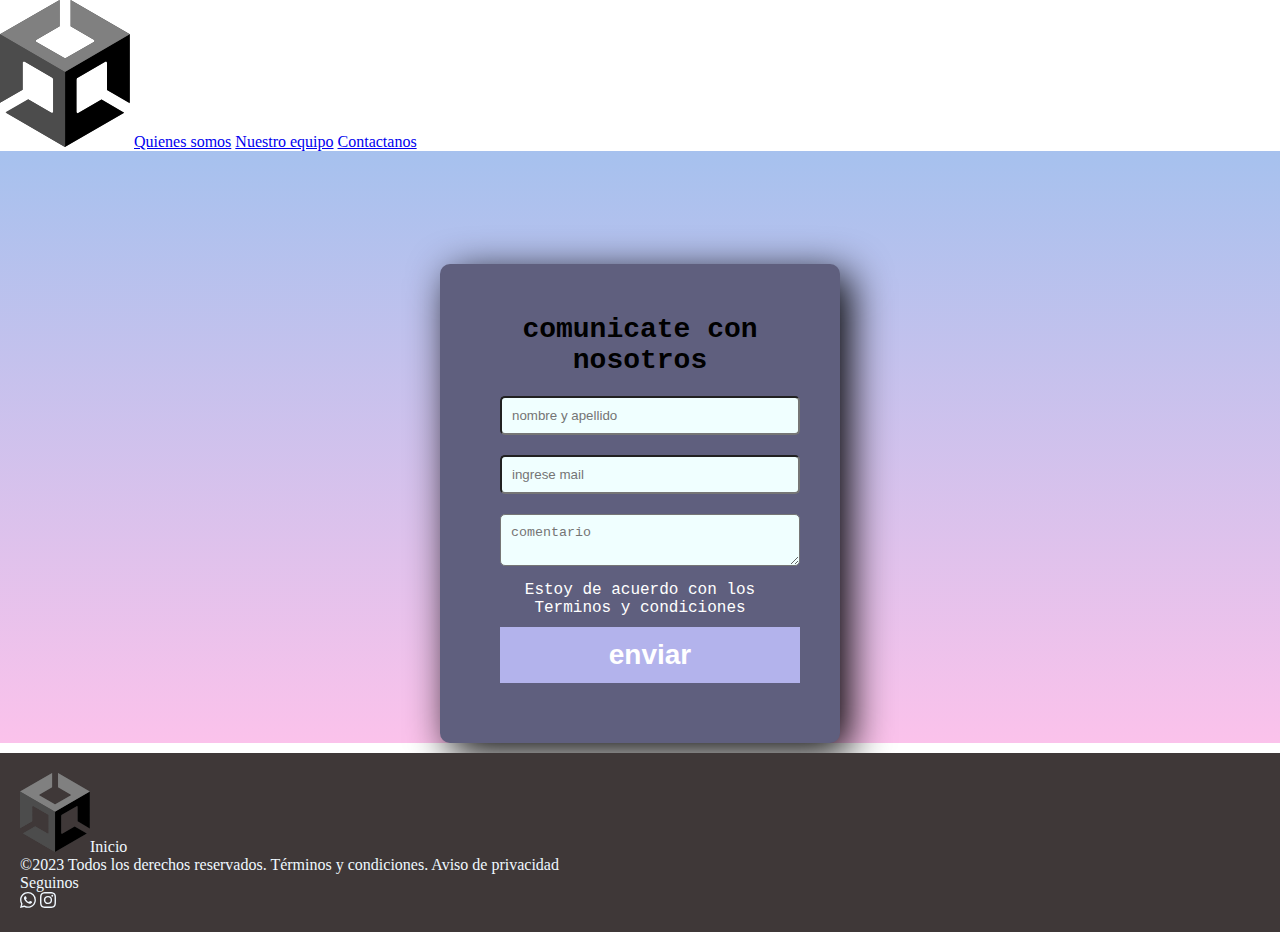
<file: formulario.html>
<!DOCTYPE html>
<html lang="en">
<head>
    <meta charset="UTF-8">
    <meta http-equiv="X-UA-Compatible" content="IE=edge">
    <meta name="viewport" content="width=device-width, initial-scale=1.0">
    <title>Grupo 1-Comición 175</title>
    <link rel="stylesheet" href="estilos.css">
    <link href="https://cdn.jsdelivr.net/npm/bootstrap@5.3.0-alpha1/dist/css/bootstrap.min.css" rel="stylesheet" integrity="sha384-GLhlTQ8iRABdZLl6O3oVMWSktQOp6b7In1Zl3/Jr59b6EGGoI1aFkw7cmDA6j6gD" crossorigin="anonymous">
    <script src="https://code.jquery.com/jquery-3.6.4.min.js" integrity="sha256-oP6HI9z1XaZNBrJURtCoUT5SUnxFr8s3BzRl+cbzUq8="
        crossorigin="anonymous"></script>
</head>
    <body>
        <header>
            <nav class="navbar bg-dark" data-bs-theme="dark">
                <div>
                    <a href="index.html"><img src="images/U.svg" style="width: 130px;" alt="logo"></a>
                    <a class="navbar-brand" href="quienesSomos.html">Quienes somos</a>
                    <a class="navbar-brand" href="nuestroEquipo.html"> Nuestro equipo</a>
                    <a class="navbar-brand" href="formulario.html">Contactanos</a>
                </div>
            </nav>
        </header>

        <main class="fondoForm">            
            <section>
                <div>
                    <form class="form" id="step-1"action="">
                        <h4>comunicate con nosotros</h4>
                        <input class="campo" type="text" name="nombre" id="nombre" placeholder="nombre y apellido">
                        <input class="campo" type="email" name="email" id="email" placeholder="ingrese mail">
                        <textarea class="campo" name="textarea" id="comentario" placeholder="comentario"></textarea>
                        <p>Estoy de acuerdo con los <a href="#">Terminos y condiciones</a></p>
                        <input class="buton" type="button" onclick="imprimir()" value="enviar">
                    </form>
                </div>
                <form class="form "id="step-2">
                    <p>Resumen:</p>
                    <div id="summary"></div>
                  </form>
            </section>     
        </main>
        
        <footer>
            <div class="container">
                <div class="row">
                    <div class="col-2"><a href="index.html"><img src="images/U.svg" alt="" style="width: 70px;">Inicio</a></div>                    
                    <div class="col-4 offset-4">©2023 Todos los derechos reservados. Términos y condiciones. Aviso de privacidad</div>
                    <div class="col-2">
                        <div>
                        <p>Seguinos</p>
                        <a href="https://web.whatsapp.com/" target="_blank">
                            <svg xmlns="http://www.w3.org/2000/svg" width="16" height="16" fill="currentColor" class="bi bi-whatsapp" viewBox="0 0 16 16">
                            <path d="M13.601 2.326A7.854 7.854 0 0 0 7.994 0C3.627 0 .068 3.558.064 7.926c0 1.399.366 2.76 1.057 3.965L0 16l4.204-1.102a7.933 7.933 0 0 0 3.79.965h.004c4.368 0 7.926-3.558 7.93-7.93A7.898 7.898 0 0 0 13.6 2.326zM7.994 14.521a6.573 6.573 0 0 1-3.356-.92l-.24-.144-2.494.654.666-2.433-.156-.251a6.56 6.56 0 0 1-1.007-3.505c0-3.626 2.957-6.584 6.591-6.584a6.56 6.56 0 0 1 4.66 1.931 6.557 6.557 0 0 1 1.928 4.66c-.004 3.639-2.961 6.592-6.592 6.592zm3.615-4.934c-.197-.099-1.17-.578-1.353-.646-.182-.065-.315-.099-.445.099-.133.197-.513.646-.627.775-.114.133-.232.148-.43.05-.197-.1-.836-.308-1.592-.985-.59-.525-.985-1.175-1.103-1.372-.114-.198-.011-.304.088-.403.087-.088.197-.232.296-.346.1-.114.133-.198.198-.33.065-.134.034-.248-.015-.347-.05-.099-.445-1.076-.612-1.47-.16-.389-.323-.335-.445-.34-.114-.007-.247-.007-.38-.007a.729.729 0 0 0-.529.247c-.182.198-.691.677-.691 1.654 0 .977.71 1.916.81 2.049.098.133 1.394 2.132 3.383 2.992.47.205.84.326 1.129.418.475.152.904.129 1.246.08.38-.058 1.171-.48 1.338-.943.164-.464.164-.86.114-.943-.049-.084-.182-.133-.38-.232z"/>
                            </svg>
                        </a>
                        <a href="https://www.instagram.com/" target="_blank">
                            <svg xmlns="http://www.w3.org/2000/svg" width="16" height="16" fill="currentColor" class="bi bi-instagram" viewBox="0 0 16 16">
                            <path d="M8 0C5.829 0 5.556.01 4.703.048 3.85.088 3.269.222 2.76.42a3.917 3.917 0 0 0-1.417.923A3.927 3.927 0 0 0 .42 2.76C.222 3.268.087 3.85.048 4.7.01 5.555 0 5.827 0 8.001c0 2.172.01 2.444.048 3.297.04.852.174 1.433.372 1.942.205.526.478.972.923 1.417.444.445.89.719 1.416.923.51.198 1.09.333 1.942.372C5.555 15.99 5.827 16 8 16s2.444-.01 3.298-.048c.851-.04 1.434-.174 1.943-.372a3.916 3.916 0 0 0 1.416-.923c.445-.445.718-.891.923-1.417.197-.509.332-1.09.372-1.942C15.99 10.445 16 10.173 16 8s-.01-2.445-.048-3.299c-.04-.851-.175-1.433-.372-1.941a3.926 3.926 0 0 0-.923-1.417A3.911 3.911 0 0 0 13.24.42c-.51-.198-1.092-.333-1.943-.372C10.443.01 10.172 0 7.998 0h.003zm-.717 1.442h.718c2.136 0 2.389.007 3.232.046.78.035 1.204.166 1.486.275.373.145.64.319.92.599.28.28.453.546.598.92.11.281.24.705.275 1.485.039.843.047 1.096.047 3.231s-.008 2.389-.047 3.232c-.035.78-.166 1.203-.275 1.485a2.47 2.47 0 0 1-.599.919c-.28.28-.546.453-.92.598-.28.11-.704.24-1.485.276-.843.038-1.096.047-3.232.047s-2.39-.009-3.233-.047c-.78-.036-1.203-.166-1.485-.276a2.478 2.478 0 0 1-.92-.598 2.48 2.48 0 0 1-.6-.92c-.109-.281-.24-.705-.275-1.485-.038-.843-.046-1.096-.046-3.233 0-2.136.008-2.388.046-3.231.036-.78.166-1.204.276-1.486.145-.373.319-.64.599-.92.28-.28.546-.453.92-.598.282-.11.705-.24 1.485-.276.738-.034 1.024-.044 2.515-.045v.002zm4.988 1.328a.96.96 0 1 0 0 1.92.96.96 0 0 0 0-1.92zm-4.27 1.122a4.109 4.109 0 1 0 0 8.217 4.109 4.109 0 0 0 0-8.217zm0 1.441a2.667 2.667 0 1 1 0 5.334 2.667 2.667 0 0 1 0-5.334z"/>
                            </svg>
                        </a>
                        </div>
                    </div>
                </div>
            </div>   

        </footer>

    <script src="app.js"></script>
    <script src="https://cdn.jsdelivr.net/npm/bootstrap@5.3.0-alpha1/dist/js/bootstrap.bundle.min.js" integrity="sha384-w76AqPfDkMBDXo30jS1Sgez6pr3x5MlQ1ZAGC+nuZB+EYdgRZgiwxhTBTkF7CXvN" crossorigin="anonymous"></script>
    </body>
</html>
</file>
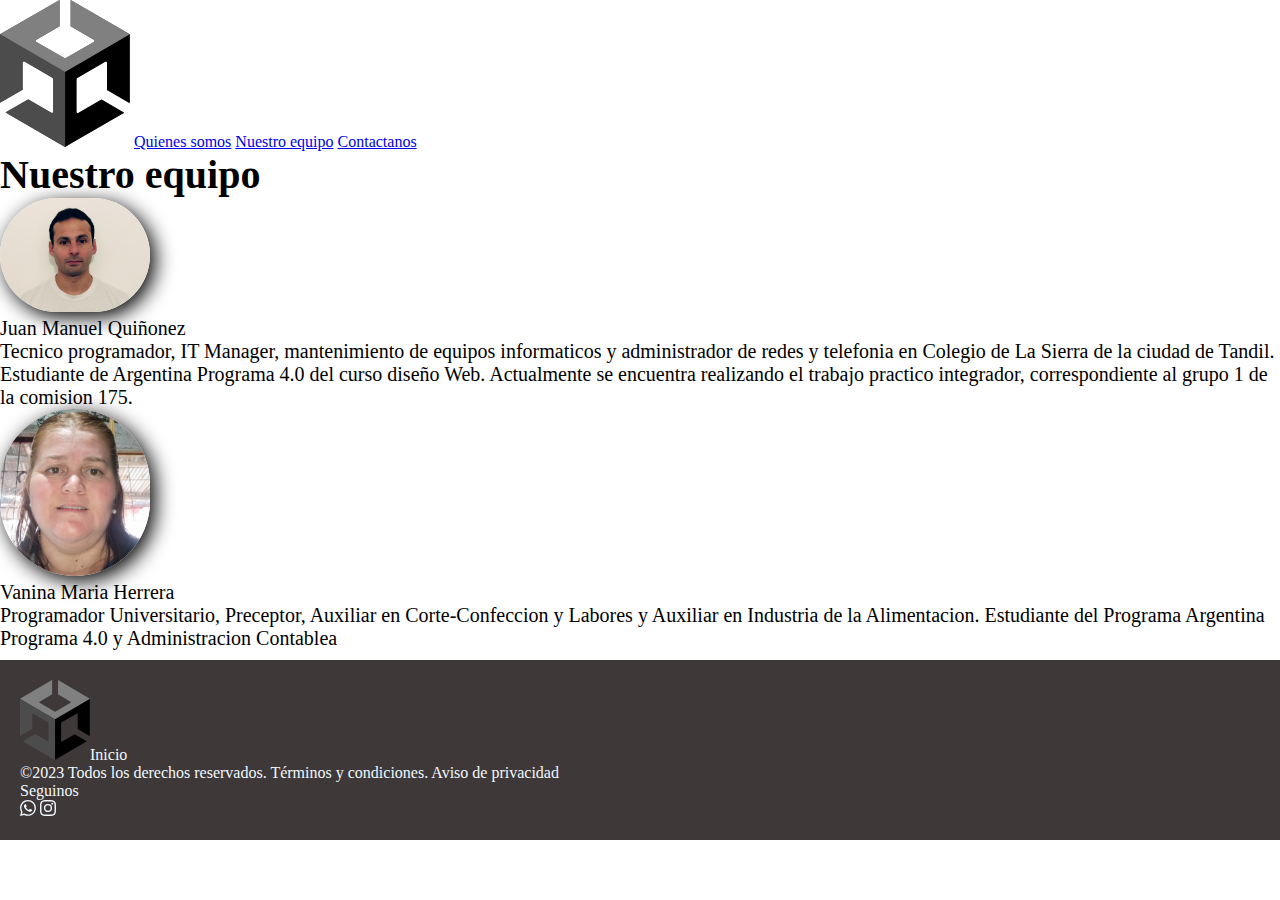
<file: nuestroEquipo.html>
<!DOCTYPE html>
<html lang="en">
<head>
    <meta charset="UTF-8">
    <meta http-equiv="X-UA-Compatible" content="IE=edge">
    <meta name="viewport" content="width=device-width, initial-scale=1.0">
    <title>Grupo 1-Comición 175</title>
    <link rel="stylesheet" href="estilos.css">
    <link href="https://cdn.jsdelivr.net/npm/bootstrap@5.3.0-alpha1/dist/css/bootstrap.min.css" rel="stylesheet" integrity="sha384-GLhlTQ8iRABdZLl6O3oVMWSktQOp6b7In1Zl3/Jr59b6EGGoI1aFkw7cmDA6j6gD" crossorigin="anonymous">
    <script src="https://code.jquery.com/jquery-3.6.4.min.js" integrity="sha256-oP6HI9z1XaZNBrJURtCoUT5SUnxFr8s3BzRl+cbzUq8="
        crossorigin="anonymous"></script>
</head>
    <body>
        <header>
            <nav class="navbar bg-dark" data-bs-theme="dark">
                <div>
                    <a href="index.html"><img src="images/U.svg" style="width: 130px;" alt="logo"></a>
                    <a class="navbar-brand" href="quienesSomos.html">Quienes somos</a>
                    <a class="navbar-brand" href="#"> Nuestro equipo</a>
                    <a class="navbar-brand" href="formulario.html">Contactanos</a>
                </div>
            </nav>
        </header>

        <main>
            
                <div class="container " style="font-size: 20px;">
                    <h1>Nuestro equipo</h1>
                    <div class="col-6 ms-auto">               
                        <img class="fotonos" src="images/fotoJMQ.jpg" alt="JMQ">
                        <p>Juan Manuel Quiñonez</p>
                        <p>Tecnico programador, IT Manager, mantenimiento de equipos informaticos y 
                            administrador de redes y telefonia en Colegio de La Sierra de la ciudad
                            de Tandil.
                            Estudiante de Argentina Programa 4.0 del curso diseño Web.
                            Actualmente se encuentra realizando el trabajo practico integrador, 
                            correspondiente al grupo 1 de la comision 175.</p>               
                    </div>

                    <div class="col-6 me-auto">
                        <img class="fotonos" src="images/vani.jpg" alt="VMH">
                        <p>Vanina Maria Herrera</p>
                        <p>Programador Universitario, Preceptor, Auxiliar en Corte-Confeccion y Labores y Auxiliar en Industria de la Alimentacion.
                            Estudiante del Programa Argentina Programa 4.0 y Administracion Contablea</p>
                    </div>
                </div>
                
        </main>
        
        <footer>
            <div class="container">
                <div class="row">
                    <div class="col-2"><a href="index.html"><img src="images/U.svg" alt="" style="width: 70px;">Inicio</a></div>
                    <div class="col-4 offset-4">©2023 Todos los derechos reservados. Términos y condiciones. Aviso de privacidad</div>
                    <div class="col-2">
                        <div>
                        <p>Seguinos</p>
                        <a href="https://web.whatsapp.com/" target="_blank">
                            <svg xmlns="http://www.w3.org/2000/svg" width="16" height="16" fill="currentColor" class="bi bi-whatsapp" viewBox="0 0 16 16">
                            <path d="M13.601 2.326A7.854 7.854 0 0 0 7.994 0C3.627 0 .068 3.558.064 7.926c0 1.399.366 2.76 1.057 3.965L0 16l4.204-1.102a7.933 7.933 0 0 0 3.79.965h.004c4.368 0 7.926-3.558 7.93-7.93A7.898 7.898 0 0 0 13.6 2.326zM7.994 14.521a6.573 6.573 0 0 1-3.356-.92l-.24-.144-2.494.654.666-2.433-.156-.251a6.56 6.56 0 0 1-1.007-3.505c0-3.626 2.957-6.584 6.591-6.584a6.56 6.56 0 0 1 4.66 1.931 6.557 6.557 0 0 1 1.928 4.66c-.004 3.639-2.961 6.592-6.592 6.592zm3.615-4.934c-.197-.099-1.17-.578-1.353-.646-.182-.065-.315-.099-.445.099-.133.197-.513.646-.627.775-.114.133-.232.148-.43.05-.197-.1-.836-.308-1.592-.985-.59-.525-.985-1.175-1.103-1.372-.114-.198-.011-.304.088-.403.087-.088.197-.232.296-.346.1-.114.133-.198.198-.33.065-.134.034-.248-.015-.347-.05-.099-.445-1.076-.612-1.47-.16-.389-.323-.335-.445-.34-.114-.007-.247-.007-.38-.007a.729.729 0 0 0-.529.247c-.182.198-.691.677-.691 1.654 0 .977.71 1.916.81 2.049.098.133 1.394 2.132 3.383 2.992.47.205.84.326 1.129.418.475.152.904.129 1.246.08.38-.058 1.171-.48 1.338-.943.164-.464.164-.86.114-.943-.049-.084-.182-.133-.38-.232z"/>
                            </svg>
                        </a>
                        <a href="https://www.instagram.com/" target="_blank">
                            <svg xmlns="http://www.w3.org/2000/svg" width="16" height="16" fill="currentColor" class="bi bi-instagram" viewBox="0 0 16 16">
                            <path d="M8 0C5.829 0 5.556.01 4.703.048 3.85.088 3.269.222 2.76.42a3.917 3.917 0 0 0-1.417.923A3.927 3.927 0 0 0 .42 2.76C.222 3.268.087 3.85.048 4.7.01 5.555 0 5.827 0 8.001c0 2.172.01 2.444.048 3.297.04.852.174 1.433.372 1.942.205.526.478.972.923 1.417.444.445.89.719 1.416.923.51.198 1.09.333 1.942.372C5.555 15.99 5.827 16 8 16s2.444-.01 3.298-.048c.851-.04 1.434-.174 1.943-.372a3.916 3.916 0 0 0 1.416-.923c.445-.445.718-.891.923-1.417.197-.509.332-1.09.372-1.942C15.99 10.445 16 10.173 16 8s-.01-2.445-.048-3.299c-.04-.851-.175-1.433-.372-1.941a3.926 3.926 0 0 0-.923-1.417A3.911 3.911 0 0 0 13.24.42c-.51-.198-1.092-.333-1.943-.372C10.443.01 10.172 0 7.998 0h.003zm-.717 1.442h.718c2.136 0 2.389.007 3.232.046.78.035 1.204.166 1.486.275.373.145.64.319.92.599.28.28.453.546.598.92.11.281.24.705.275 1.485.039.843.047 1.096.047 3.231s-.008 2.389-.047 3.232c-.035.78-.166 1.203-.275 1.485a2.47 2.47 0 0 1-.599.919c-.28.28-.546.453-.92.598-.28.11-.704.24-1.485.276-.843.038-1.096.047-3.232.047s-2.39-.009-3.233-.047c-.78-.036-1.203-.166-1.485-.276a2.478 2.478 0 0 1-.92-.598 2.48 2.48 0 0 1-.6-.92c-.109-.281-.24-.705-.275-1.485-.038-.843-.046-1.096-.046-3.233 0-2.136.008-2.388.046-3.231.036-.78.166-1.204.276-1.486.145-.373.319-.64.599-.92.28-.28.546-.453.92-.598.282-.11.705-.24 1.485-.276.738-.034 1.024-.044 2.515-.045v.002zm4.988 1.328a.96.96 0 1 0 0 1.92.96.96 0 0 0 0-1.92zm-4.27 1.122a4.109 4.109 0 1 0 0 8.217 4.109 4.109 0 0 0 0-8.217zm0 1.441a2.667 2.667 0 1 1 0 5.334 2.667 2.667 0 0 1 0-5.334z"/>
                            </svg>
                        </a>
                        </div>
                    </div>
                </div>
            </div>   
        </footer>
        
    <script src="app.js"></script>
    <script src="https://cdn.jsdelivr.net/npm/bootstrap@5.3.0-alpha1/dist/js/bootstrap.bundle.min.js" integrity="sha384-w76AqPfDkMBDXo30jS1Sgez6pr3x5MlQ1ZAGC+nuZB+EYdgRZgiwxhTBTkF7CXvN" crossorigin="anonymous"></script>    
    </body>
</html>
</file>
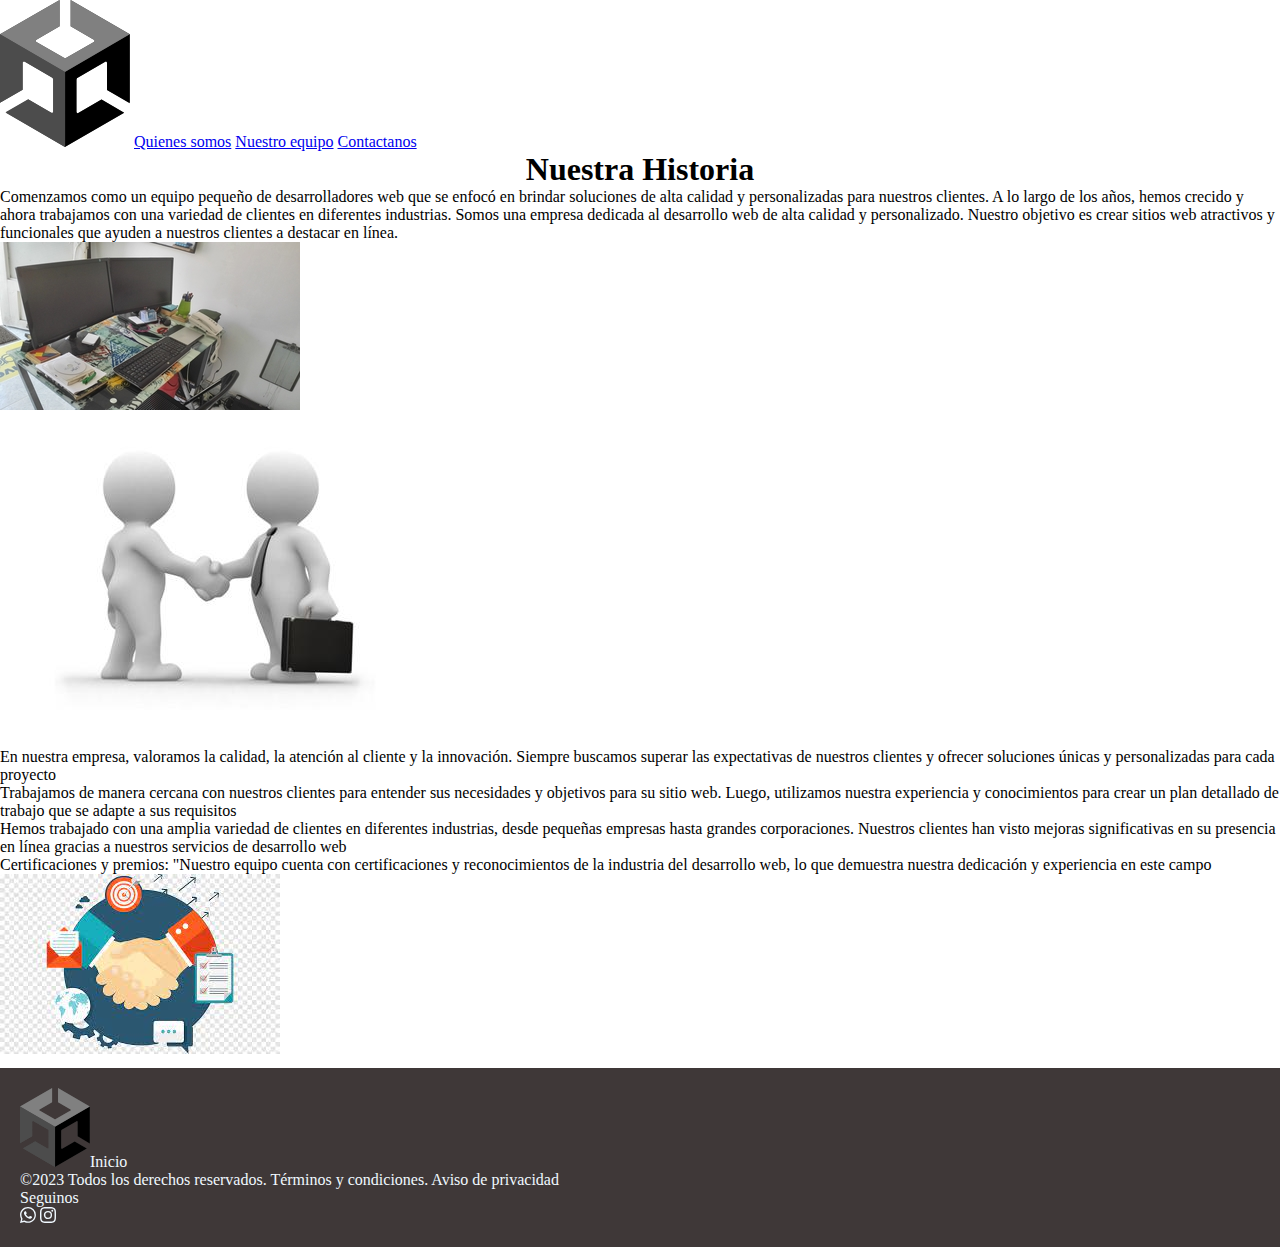
<file: quienesSomos.html>
<!DOCTYPE html>
<html lang="en">
<head>
    <meta charset="UTF-8">
    <meta http-equiv="X-UA-Compatible" content="IE=edge">
    <meta name="viewport" content="width=device-width, initial-scale=1.0">
    <title>Grupo 1-Comición 175</title>
    <link rel="stylesheet" href="estilos.css">
    <link href="https://cdn.jsdelivr.net/npm/bootstrap@5.3.0-alpha1/dist/css/bootstrap.min.css" rel="stylesheet" integrity="sha384-GLhlTQ8iRABdZLl6O3oVMWSktQOp6b7In1Zl3/Jr59b6EGGoI1aFkw7cmDA6j6gD" crossorigin="anonymous">   
</head>

    <body>
        <header>      
            <nav class="navbar bg-dark" data-bs-theme="dark">
                <div>
                    <a href="index.html"><img src="images/U.svg" style="width: 130px;" alt="logo"></a>
                    <a class="navbar-brand" href="quienesSomos.html">Quienes somos</a>
                    <a class="navbar-brand" href="nuestroEquipo.html"> Nuestro equipo</a>
                    <a class="navbar-brand" href="formulario.html">Contactanos</a>
                </div>
            </nav>
        </header>
        <main>

        </main>

            <div class="container">
                <h1 style="text-align: center;">Nuestra Historia</h1>

                <div class="row">                    
                    <p class="col-5">Comenzamos como un equipo pequeño de desarrolladores web que se enfocó en brindar soluciones de alta calidad y personalizadas para nuestros clientes. A lo largo de los años, hemos crecido y ahora trabajamos con una variedad de clientes en diferentes industrias. Somos una empresa dedicada al desarrollo web de alta calidad y personalizado. Nuestro objetivo es crear sitios web atractivos y funcionales que ayuden a nuestros clientes a destacar en línea.</p>
                    <div class="col"><img src="images/Diseño_web.png" alt=""></div>                   
                </div>

                <div class="row">
                    <div class="col-5 ms-auto"><img src="images/clientes.jpg" alt=""></div>
                    <div class="col-5">
                        <p>En nuestra empresa, valoramos la calidad, la atención al cliente y la innovación. Siempre buscamos superar las expectativas de nuestros clientes y ofrecer soluciones únicas y personalizadas para cada proyecto</p>               
                        <p>Trabajamos de manera cercana con nuestros clientes para entender sus necesidades y objetivos para su sitio web. Luego, utilizamos nuestra experiencia y conocimientos para crear un plan detallado de trabajo que se adapte a sus requisitos</p>
                    </div>                   
                </div>
                
                <div class="row">
                    <div class="col-5">
                        <p>Hemos trabajado con una amplia variedad de clientes en diferentes industrias, desde pequeñas empresas hasta grandes corporaciones. Nuestros clientes han visto mejoras significativas en su presencia en línea gracias a nuestros servicios de desarrollo web</p>
                        <p>Certificaciones y premios: "Nuestro equipo cuenta con certificaciones y reconocimientos de la industria del desarrollo web, lo que demuestra nuestra dedicación y experiencia en este campo</p>
                    </div>
                    <div class="col"><img src="images/gracias.jpg" alt=""></div>                    
                </div>
            </div>

            <footer>
                <div class="container">
                    <div class="row">
                        <div class="col-2"><a href="index.html"><img src="images/U.svg" alt="" style="width: 70px;">Inicio</a></div>                       
                        <div class="col-4 offset-4">©2023 Todos los derechos reservados. Términos y condiciones. Aviso de privacidad</div>
                        <div class="col-2">
                            <div>
                            <p>Seguinos</p>
                            <a href="https://web.whatsapp.com/" target="_blank">
                                <svg xmlns="http://www.w3.org/2000/svg" width="16" height="16" fill="currentColor" class="bi bi-whatsapp" viewBox="0 0 16 16">
                                <path d="M13.601 2.326A7.854 7.854 0 0 0 7.994 0C3.627 0 .068 3.558.064 7.926c0 1.399.366 2.76 1.057 3.965L0 16l4.204-1.102a7.933 7.933 0 0 0 3.79.965h.004c4.368 0 7.926-3.558 7.93-7.93A7.898 7.898 0 0 0 13.6 2.326zM7.994 14.521a6.573 6.573 0 0 1-3.356-.92l-.24-.144-2.494.654.666-2.433-.156-.251a6.56 6.56 0 0 1-1.007-3.505c0-3.626 2.957-6.584 6.591-6.584a6.56 6.56 0 0 1 4.66 1.931 6.557 6.557 0 0 1 1.928 4.66c-.004 3.639-2.961 6.592-6.592 6.592zm3.615-4.934c-.197-.099-1.17-.578-1.353-.646-.182-.065-.315-.099-.445.099-.133.197-.513.646-.627.775-.114.133-.232.148-.43.05-.197-.1-.836-.308-1.592-.985-.59-.525-.985-1.175-1.103-1.372-.114-.198-.011-.304.088-.403.087-.088.197-.232.296-.346.1-.114.133-.198.198-.33.065-.134.034-.248-.015-.347-.05-.099-.445-1.076-.612-1.47-.16-.389-.323-.335-.445-.34-.114-.007-.247-.007-.38-.007a.729.729 0 0 0-.529.247c-.182.198-.691.677-.691 1.654 0 .977.71 1.916.81 2.049.098.133 1.394 2.132 3.383 2.992.47.205.84.326 1.129.418.475.152.904.129 1.246.08.38-.058 1.171-.48 1.338-.943.164-.464.164-.86.114-.943-.049-.084-.182-.133-.38-.232z"/>
                                </svg>
                            </a>
                            <a href="https://www.instagram.com/" target="_blank">
                                <svg xmlns="http://www.w3.org/2000/svg" width="16" height="16" fill="currentColor" class="bi bi-instagram" viewBox="0 0 16 16">
                                <path d="M8 0C5.829 0 5.556.01 4.703.048 3.85.088 3.269.222 2.76.42a3.917 3.917 0 0 0-1.417.923A3.927 3.927 0 0 0 .42 2.76C.222 3.268.087 3.85.048 4.7.01 5.555 0 5.827 0 8.001c0 2.172.01 2.444.048 3.297.04.852.174 1.433.372 1.942.205.526.478.972.923 1.417.444.445.89.719 1.416.923.51.198 1.09.333 1.942.372C5.555 15.99 5.827 16 8 16s2.444-.01 3.298-.048c.851-.04 1.434-.174 1.943-.372a3.916 3.916 0 0 0 1.416-.923c.445-.445.718-.891.923-1.417.197-.509.332-1.09.372-1.942C15.99 10.445 16 10.173 16 8s-.01-2.445-.048-3.299c-.04-.851-.175-1.433-.372-1.941a3.926 3.926 0 0 0-.923-1.417A3.911 3.911 0 0 0 13.24.42c-.51-.198-1.092-.333-1.943-.372C10.443.01 10.172 0 7.998 0h.003zm-.717 1.442h.718c2.136 0 2.389.007 3.232.046.78.035 1.204.166 1.486.275.373.145.64.319.92.599.28.28.453.546.598.92.11.281.24.705.275 1.485.039.843.047 1.096.047 3.231s-.008 2.389-.047 3.232c-.035.78-.166 1.203-.275 1.485a2.47 2.47 0 0 1-.599.919c-.28.28-.546.453-.92.598-.28.11-.704.24-1.485.276-.843.038-1.096.047-3.232.047s-2.39-.009-3.233-.047c-.78-.036-1.203-.166-1.485-.276a2.478 2.478 0 0 1-.92-.598 2.48 2.48 0 0 1-.6-.92c-.109-.281-.24-.705-.275-1.485-.038-.843-.046-1.096-.046-3.233 0-2.136.008-2.388.046-3.231.036-.78.166-1.204.276-1.486.145-.373.319-.64.599-.92.28-.28.546-.453.92-.598.282-.11.705-.24 1.485-.276.738-.034 1.024-.044 2.515-.045v.002zm4.988 1.328a.96.96 0 1 0 0 1.92.96.96 0 0 0 0-1.92zm-4.27 1.122a4.109 4.109 0 1 0 0 8.217 4.109 4.109 0 0 0 0-8.217zm0 1.441a2.667 2.667 0 1 1 0 5.334 2.667 2.667 0 0 1 0-5.334z"/>
                                </svg>
                            </a>
                            </div>
                        </div>
                    </div>
                </div>   
            </footer>


        <script src="https://cdn.jsdelivr.net/npm/bootstrap@5.3.0-alpha1/dist/js/bootstrap.bundle.min.js" integrity="sha384-w76AqPfDkMBDXo30jS1Sgez6pr3x5MlQ1ZAGC+nuZB+EYdgRZgiwxhTBTkF7CXvN" crossorigin="anonymous"></script>
    </body>
</html>
</file>
<file: estilos.css>
*{margin: 0;
    padding: 0;
    box-sizing: border-box;    
}
.fondoIndex{
    background: rgb(2,0,36);
    background: linear-gradient(90deg, rgba(2,0,36,1) 0%, rgba(86,86,94,1) 57%, rgba(11,105,125,1) 100%, rgba(0,212,255,1) 100%);
}
.fondoForm{  
    padding-top: 1% ;
    background-image: linear-gradient(to top, #fbc2eb 0%, #a6c1ee 100%);
    /* background-image: url(images/fondo.jpg); */
}
footer{
    margin-top: 10px;
    padding: 20px;
    color: aliceblue;
    background-color: rgb(63, 56, 56);
}
footer a {
    color: aliceblue;
    text-decoration: none;
  }

/* Formulario */
.form{
    width: 400px;
    padding: 50px;
    margin: auto;
    margin-top: 100px;
    border-radius: 10px;
    font-family: 'Courier New', Courier, monospace;
    background: rgb(95, 95, 126);
    box-shadow: 10px 10px 40px;

}
.form h4, .buton{
    font-size: 28px;
    font-weight: 900;
    margin-bottom: 10px;
    text-align: center;
}


.campo{
    width: 100%;
    padding: 10px;
    margin: 10px;  
    border-radius: 5px;
    margin-bottom: 10px;
    background-color: azure;
}
.buton{
    width: 100%;
    padding: 12px;
    margin: 10px;  
    border: none;
    margin-bottom: 10px;
    color: white;
    background: rgb(179, 179, 236);
}

.form p{
    color: white;
    text-decoration: none;
    text-align: center;
}

.form a{
    color: white;
    text-decoration: none;
}
.form a:hover{
    text-decoration: underline;
}
/* ///////////////////////////////////////////// */

/* al achicar cambie de color el footer */
/* @media (max-width: 700px) {
    footer{background-color: red;}
} */
.fotonos{
    width: 150px;
    border-radius: 200px;
    box-shadow: 5px 5px 20px;
}
/*Api*/
/* .contain{

    background-color: transparent;
    color: white;
  } */
.contain{
    /* border: 3px solid rgb(55, 0, 255); */
    height: 100px;
    width: 300px;
    margin: 0 auto;
    padding: 10px;
    margin-top: 0px;
    background-color: transparent;
    margin-left: 10px;
    color: white;
  }

  #letra{
    color: white;
    font-family:'Lucida Sans', 'Lucida Sans Regular', 'Lucida Grande', 'Lucida Sans Unicode', Geneva, Verdana, sans-serif;
  }
#bot2{
    color: white;
    background-color: blue;
    align-self: center;
}
#city{
    align-self:baseline;
}

/* ///////////////////////////////////////////// */
/* .container{
    display: flex;
    flex-direction: column;
    flex-wrap: wrap;
} */
/*asistente*/

#step-2 {
    display: none;
    font-family:'Lucida Sans', 'Lucida Sans Regular', 'Lucida Grande', 'Lucida Sans Unicode', Geneva, Verdana, sans-serif;
  }
  
  #summary {
    border: 1px solid #ccc;
    padding: 10px;
  }
</file>
